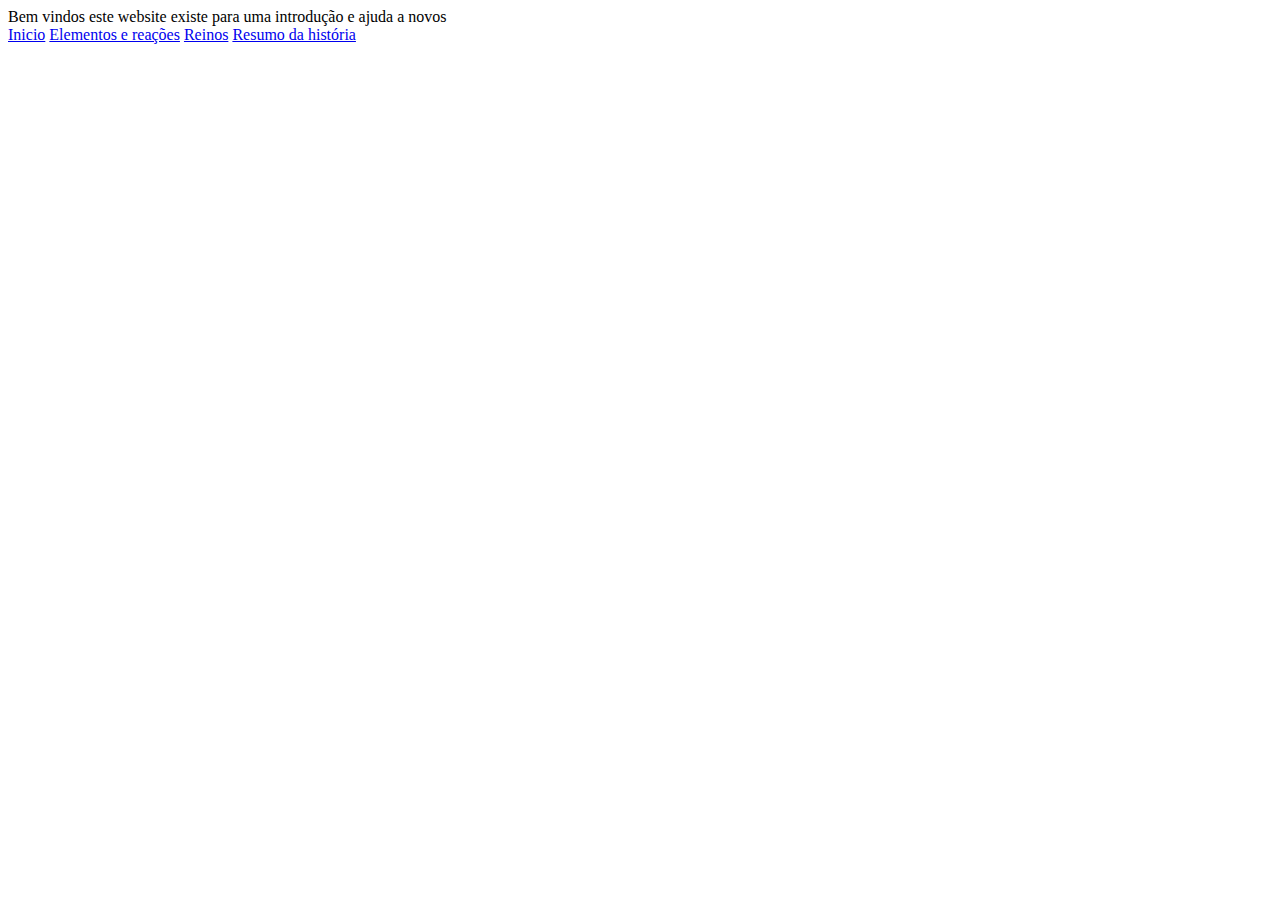
<file: Site/index.html>
<!DOCTYPE html>
<title>Ars Elementorum</title>
<head>
<div>Bem vindos este website existe para uma introdução e ajuda a novos</div>
<div class="topnav">
  <a class="active" href="#index">Inicio</a>
  <a href="#elements">Elementos e reações</a>
  <a href="#reigns">Reinos</a>
  <a href="#resume">Resumo da história</a>
</div>
</head> 
<body>
<div> </div>


</body>
</file>
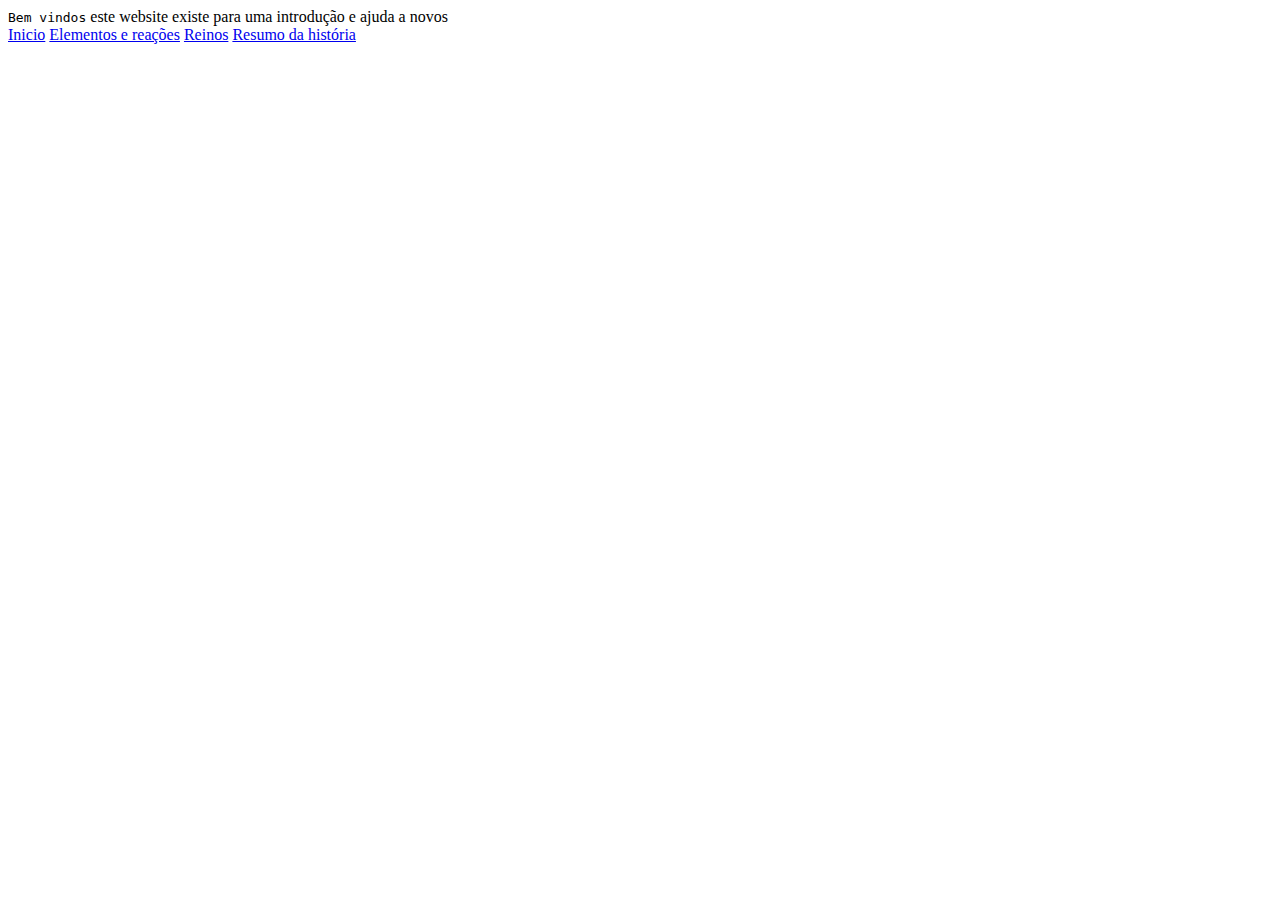
<file: Site/docs/index.html>
<!DOCTYPE html>
<html>
<title>Ars Elementorum</title>

<head>
  <link rel="stylesheet" href="styles.css">

  <div class="teste"><code>Bem vindos</code> este website existe para uma introdução e ajuda a novos</div>
    <div class="topnav">
      <a class="active" href="index.html">Inicio</a>
      <a href="elements.html">Elementos e reações</a>
      <a href="reigns.html">Reinos</a>
      <a href="resume.html">Resumo da história</a>
    </div>
</head>

<body>
  <div> </div>


</body>






</html>
</file>
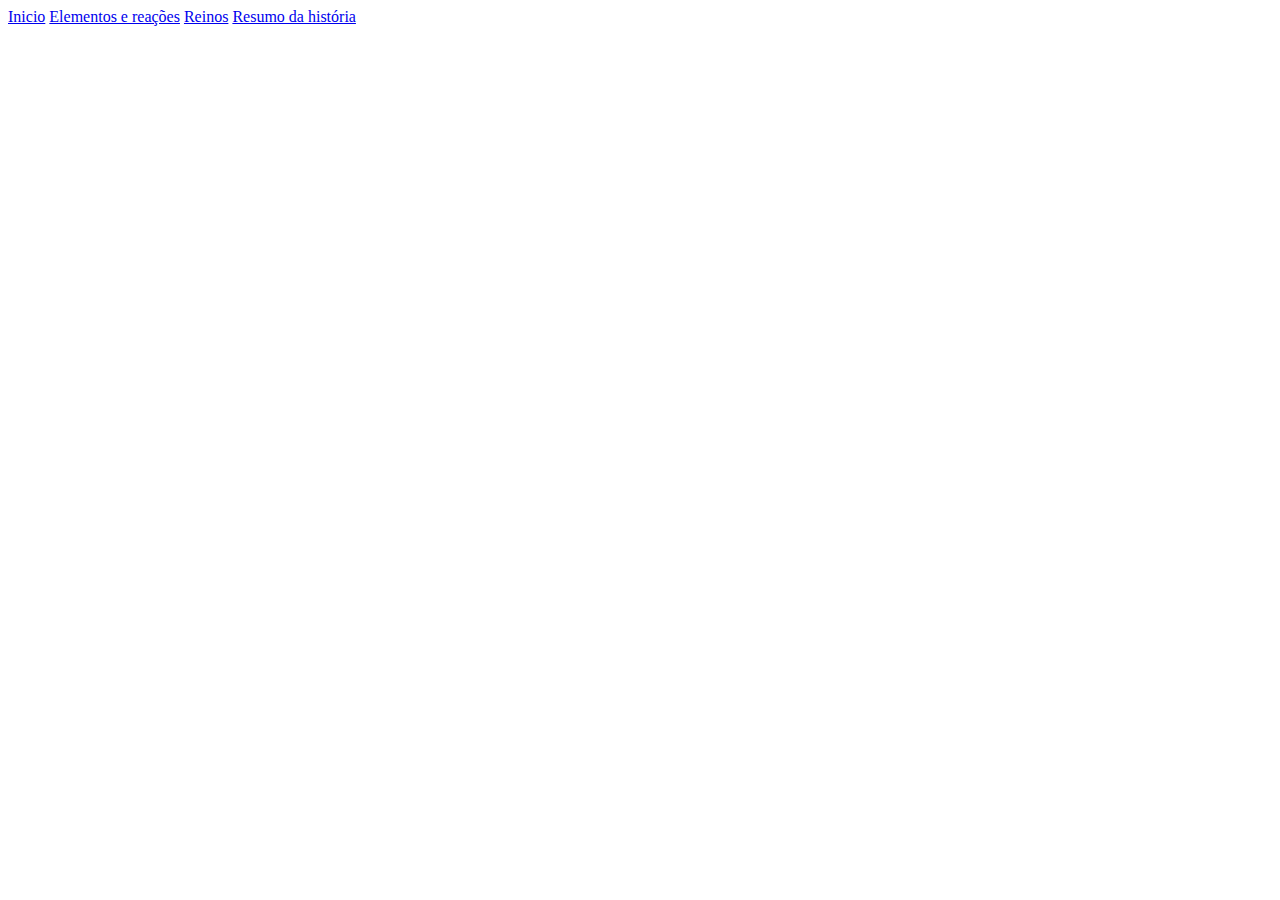
<file: Site/docs/elements.html>
<!DOCTYPE html>
<html>
<title>Ars Elementorum</title>

<head>
    <link rel="stylesheet" href="styles.css">

    <div class="topnav">
        <a class="active" href="/index.html">Inicio</a>
        <a href="elements.html">Elementos e reações</a>
        <a href="reigns.html">Reinos</a>
        <a href="resume.html">Resumo da história</a>
    </div>
</head>

</html>
</file>
<file: Site/docs/styles.css>
.topnav {
color: green;
}
teste {
 color: aqua;   
}
</file>
